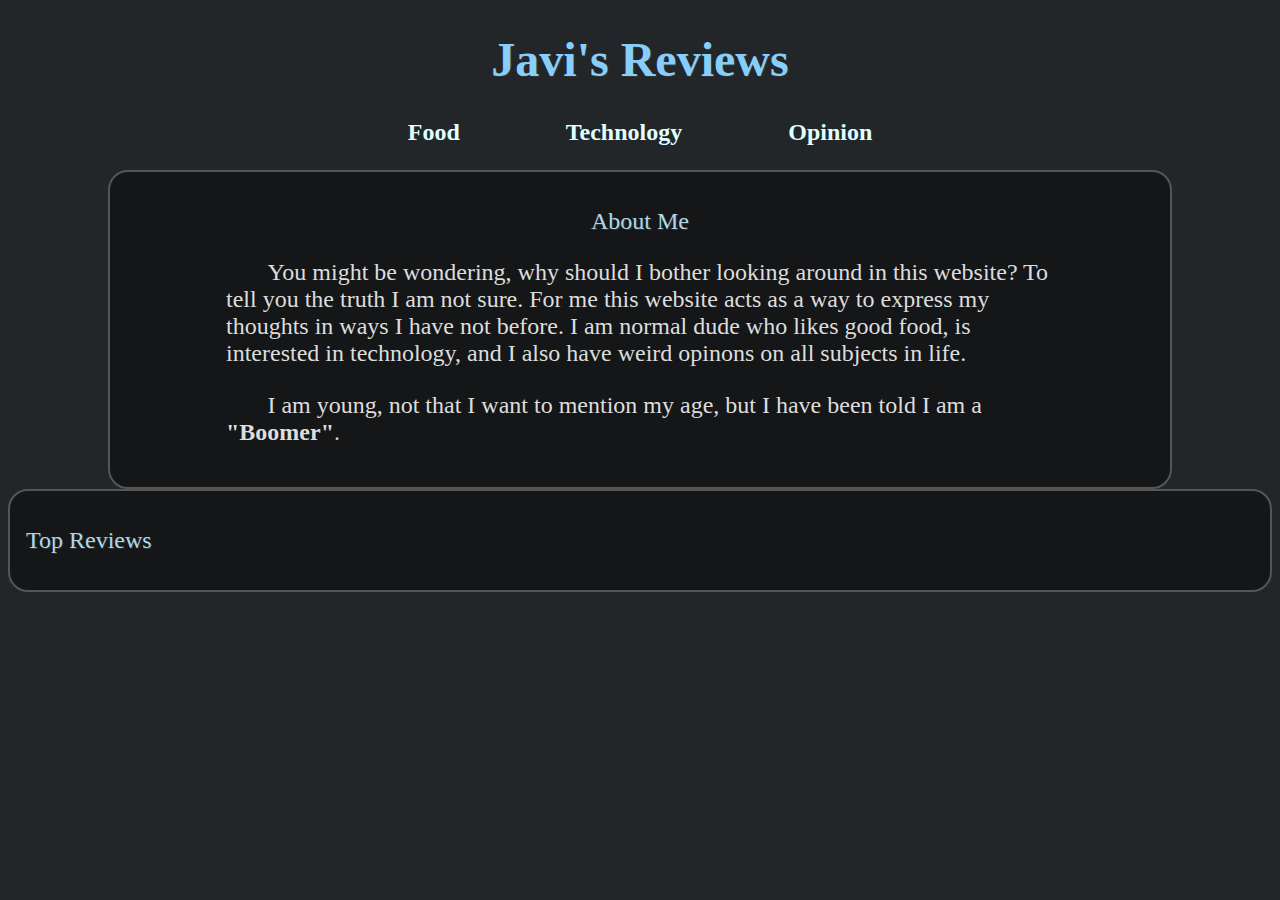
<file: index.html>
<!DOCTYPE html>
<html lang="en">
<head>
    <title>Javi's Blog</title>
    <link rel='stylesheet' type='text/css' href='index.css'>
    <meta charset="utf-8"/>
    <meta name="viewport" content="width=device-width, initial-scale=1">


</head>

<body>
    <header>
        <h1><b>Javi's Reviews</b></h1>
    </header>

    <dl style="font-size: x-large"; >
        <dt><a href="food.html">Food</a></dt>
        <dt><a href="technology.html">Technology</a></dt>
        <dt><a href="opinion.html">Opinion</a></dt>
    </dl>

    <main>
        <h2>About Me</h2>
            <p>You might be wondering, why should I bother looking around in this website? To tell you the truth I am not sure. 
                For me this website acts as a way to express my thoughts in ways I have not before.
                I am normal dude who likes good food, is interested in technology, and I also have weird opinons on all subjects in life.</p>    
            <p>I am young, not that I want to mention my age, but I have been told I am a <b>"Boomer"</b>. </p>

        
    </main>
    <nav>
        <h2>Top Reviews</h2>
    </nav>

</body>
</html>
</file>
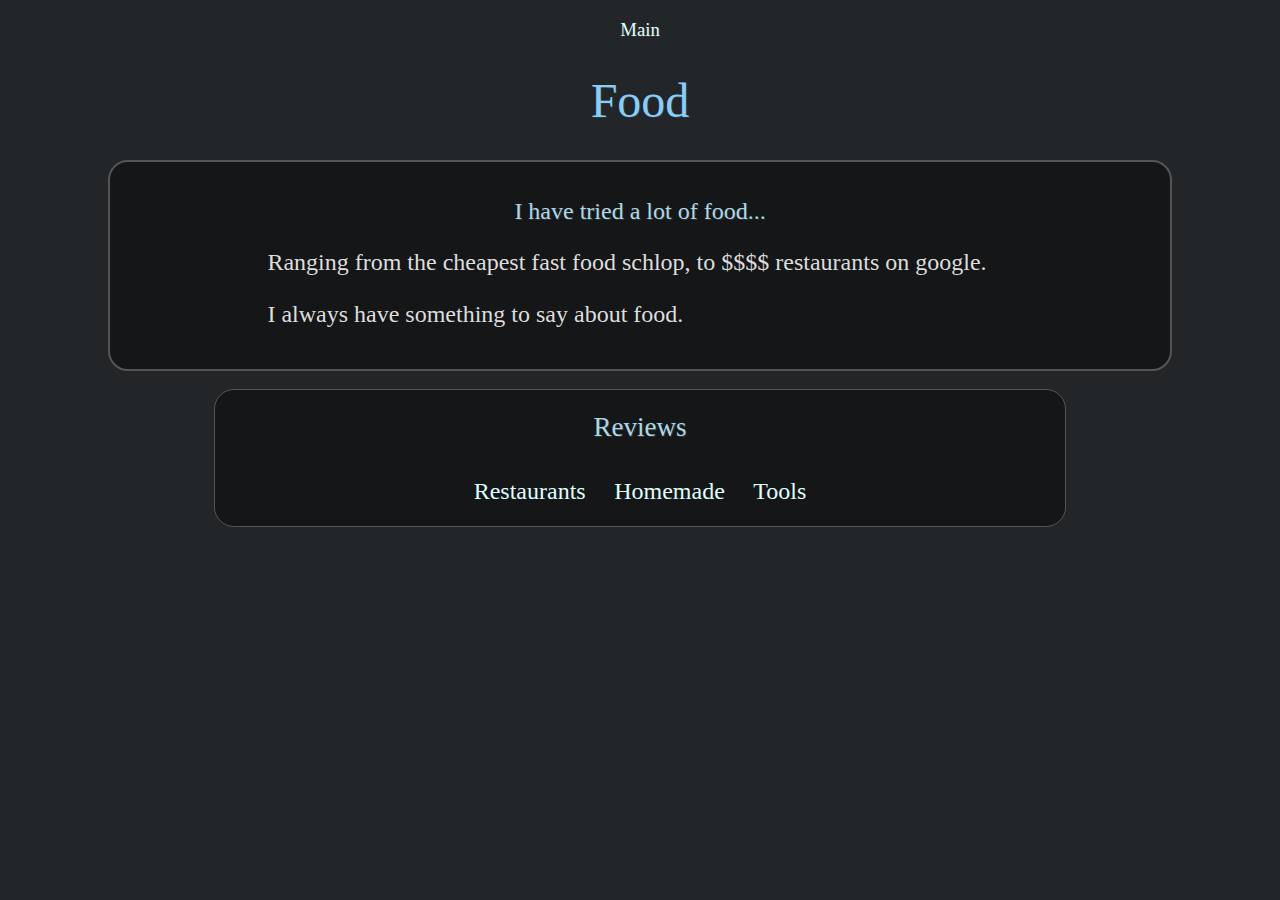
<file: food.html>
<!DOCTYPE html>
<html lang="en">
<head>
    <title>Javi's Blog</title>
    <link rel='stylesheet' type='text/css' href='style.css'>
    <meta charset="utf-8"/>
    <meta name="viewport" content="width=device-width, initial-scale=1">
    
</head>


<body>
    
    <header>
        <h3><a href="index.html">Main</a></h3>
        <h1>Food</h1>
    </header>

    <main>
        <h2>I have tried a lot of food...</h2>
        <p> Ranging from the cheapest fast food schlop, to $$$$ restaurants on google. </p>
        <p>I always have something to say about food.</p>
    </main>

<footer>
    <h2>Reviews</h2>
        <ul>
            <li><a href="">Restaurants</a></li>
            <li><a href="">Homemade</a></li>
            <li><a href="">Tools</a></li>
       
        </ul>
</footer>
</body>

</html>
</file>
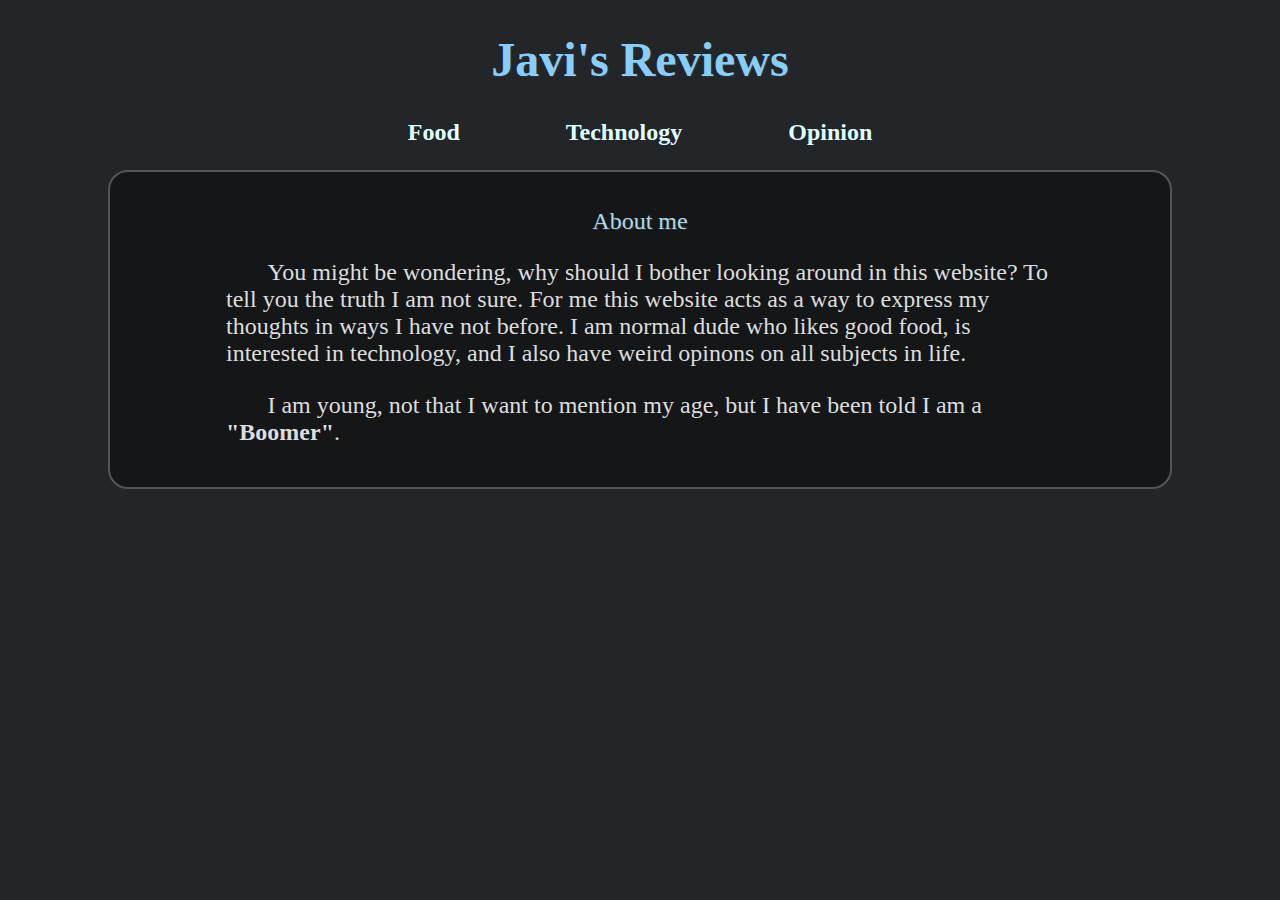
<file: main.html>
<!DOCTYPE html>
<html lang="en">
<head>
    <title>Javi's Blog</title>
    <link rel='stylesheet' type='text/css' href='style.css'>
    <meta charset="utf-8"/>
    <meta name="viewport" content="width=device-width, initial-scale=1">
</head>

<body>
    <header>
        <h1><b>Javi's Reviews</b></h1>
    </header>

    <dl style="font-size: x-large"; >
        <dt><a href="food.html">Food</a></dt>
        <dt><a href="technology.html">Technology</a></dt>
        <dt><a href="opinion.html">Opinion</a></dt>
    </dl>

    <main>
        
        <h2>About me</h2>
            <p>You might be wondering, why should I bother looking around in this website? To tell you the truth I am not sure. 
                For me this website acts as a way to express my thoughts in ways I have not before.
                I am normal dude who likes good food, is interested in technology, and I also have weird opinons on all subjects in life.</p>    
            <p>I am young, not that I want to mention my age, but I have been told I am a <b>"Boomer"</b>. </p>
    </main>
</body>
</html>
</file>
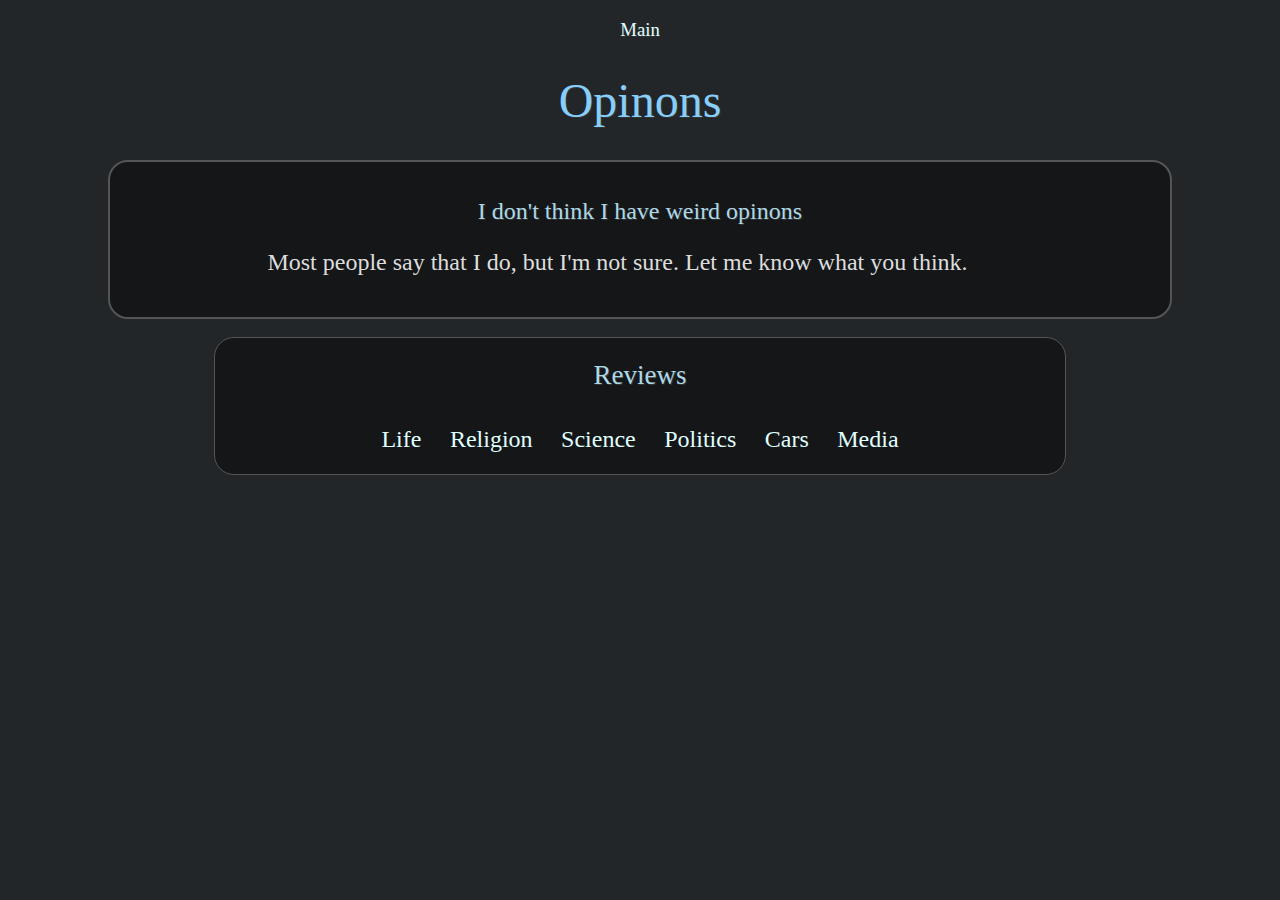
<file: opinion.html>
<!DOCTYPE html>
<html lang="en">
<head>
    <title>Javi's Blog</title>
    <link rel='stylesheet' type='text/css' href='style.css'>
    <meta charset="utf-8"/>
    <meta name="viewport" content="width=device-width, initial-scale=1">
</head>

<body>
    <header>
        <h3><a href="index.html">Main</a></h3>
        <h1>Opinons</h1>
    </header>

    <main>
        <h2>I don't think I have weird opinons</h2>
        <p>Most people say that I do, but I'm not sure. Let me know what you think.</p>
    </main>
    <footer>
        <h2>Reviews</h2>
            <ul>
                <li><a href="">Life</a></li>
                <li><a href="">Religion</a></li>
                <li><a href="">Science</a></li>
                <li><a href="">Politics</a></li>
                <li><a href="">Cars</a></li> 
                <li><a href="">Media</a></li>       
            </ul>
    </footer>
</body>

</html>
</file>
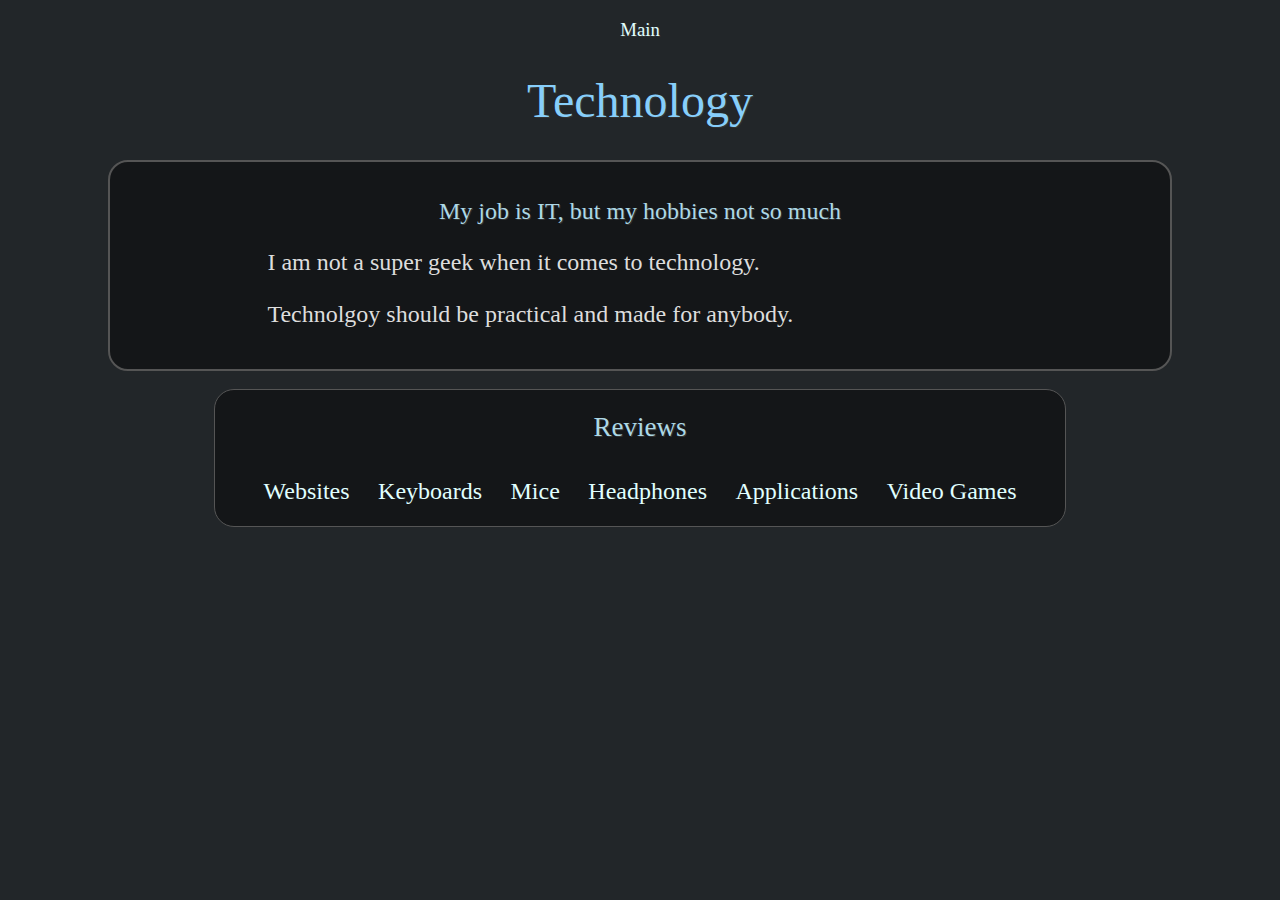
<file: technology.html>
<!DOCTYPE html>
<html lang="en">
<head>
    <title>Javi's Blog</title>
    <link rel='stylesheet' type='text/css' href='style.css'>
    <meta charset="utf-8"/>
    <meta name="viewport" content="width=device-width, initial-scale=1">
</head>

<body>
    <header>
        <h3><a href="index.html">Main</a></h3>
        <h1>Technology</h1>
    </header>

    <main>
        <h2>My job is IT, but my hobbies not so much</h2>
        <p>I am not a super geek when it comes to technology.</p>
        <p>Technolgoy should be practical and made for anybody.</p>
    </main>

<footer>
    <h2>Reviews</h2>
        <ul>
            <li><a href="">Websites</a></li>
            <li><a href="">Keyboards</a></li>
            <li><a href="">Mice</a></li>
            <li><a href="">Headphones</a></li>
            <li><a href="">Applications</a></li>            
            <li><a href="">Video Games</a></li>


        </ul>
    </footer>
</body>

</html>
</file>
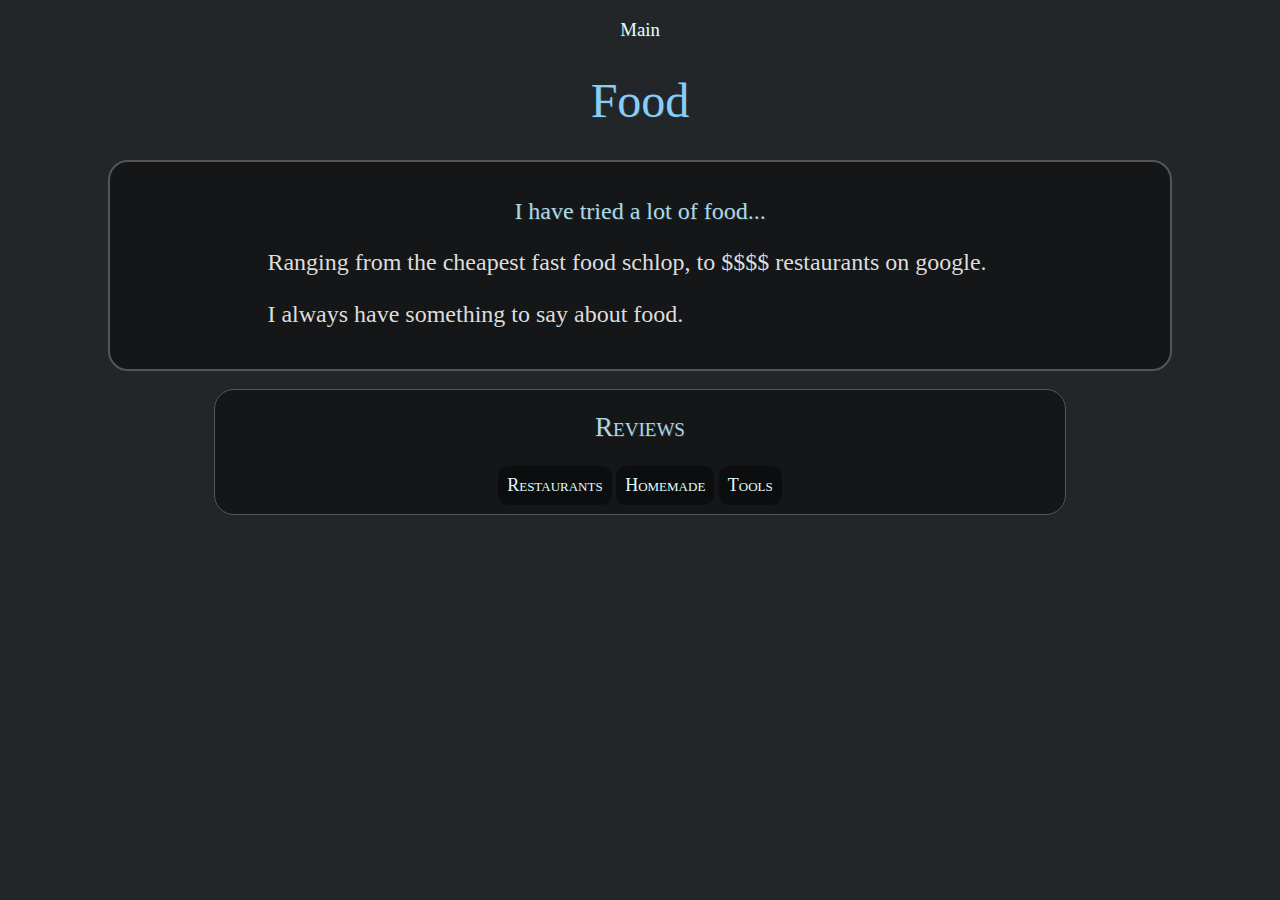
<file: Javi_Blog/food.html>
<!DOCTYPE html>
<html lang="en">
<head>
    <title>Javi's Blog</title>
    <link rel='stylesheet' type='text/css' href='style.css'>
    <meta charset="utf-8"/>
    <meta name="viewport" content="width=device-width, initial-scale=1">
    
</head>


<body>
    
    <header>
        <h3><a href="main.html">Main</a></h3>
        <h1>Food</h1>
    </header>

    <main>
        <h2>I have tried a lot of food...</h2>
        <p> Ranging from the cheapest fast food schlop, to $$$$ restaurants on google. </p>
        <p>I always have something to say about food.</p>
    </main>

<footer>
    <h2>Reviews</h2>
        <ul>
            <li><a href="">Restaurants</a></li>
            <li><a href="">Homemade</a></li>
            <li><a href="">Tools</a></li>
       
        </ul>
</footer>
</body>

</html>
</file>
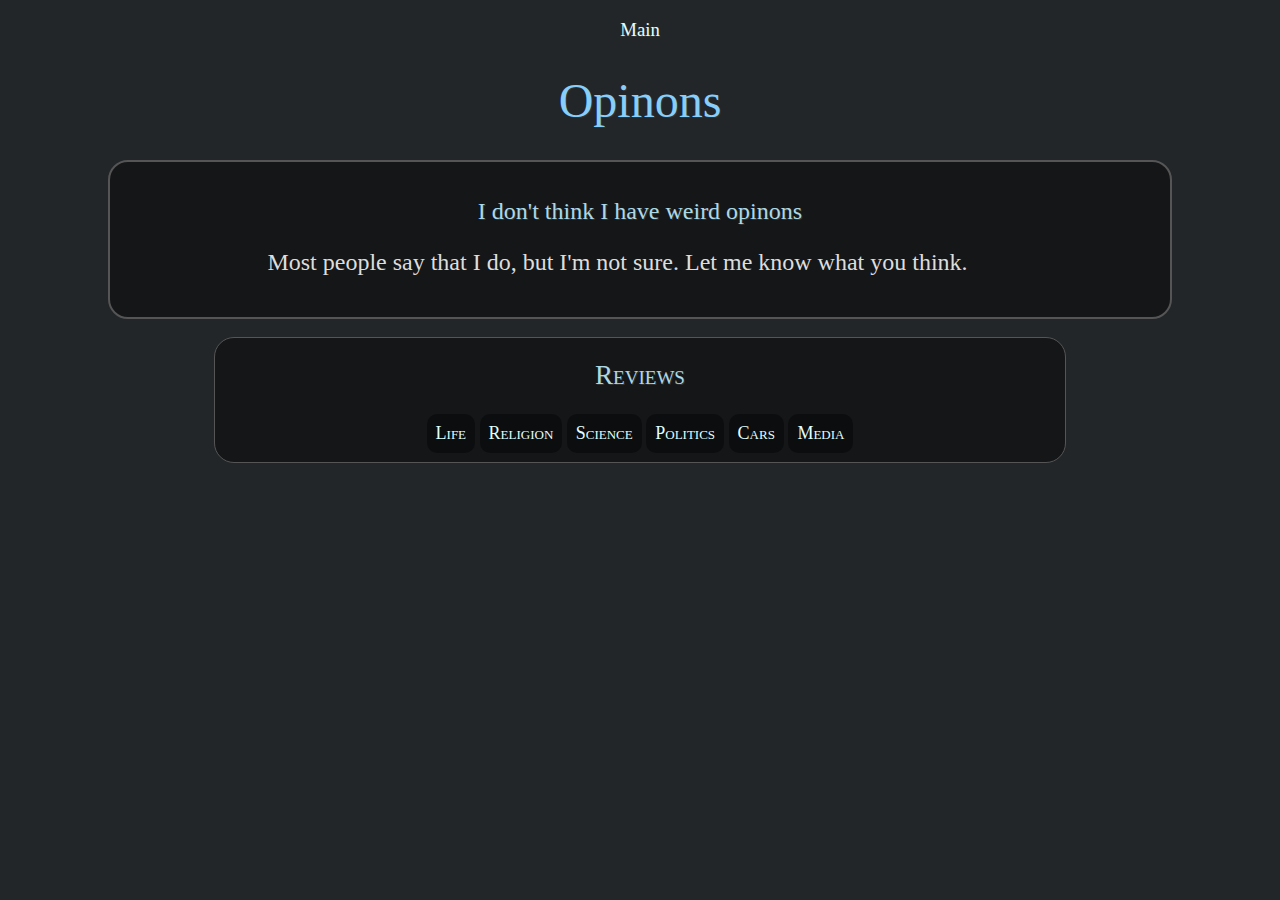
<file: Javi_Blog/opinion.html>
<!DOCTYPE html>
<html lang="en">
<head>
    <title>Javi's Blog</title>
    <link rel='stylesheet' type='text/css' href='style.css'>
    <meta charset="utf-8"/>
    <meta name="viewport" content="width=device-width, initial-scale=1">
</head>

<body>
    <header>
        <h3><a href="main.html">Main</a></h3>
        <h1>Opinons</h1>
    </header>

    <main>
        <h2>I don't think I have weird opinons</h2>
        <p>Most people say that I do, but I'm not sure. Let me know what you think.</p>
    </main>
    <footer>
        <h2>Reviews</h2>
            <ul>
                <li><a href="">Life</a></li>
                <li><a href="">Religion</a></li>
                <li><a href="">Science</a></li>
                <li><a href="">Politics</a></li>
                <li><a href="">Cars</a></li> 
                <li><a href="">Media</a></li>       
            </ul>
    </footer>
</body>

</html>
</file>
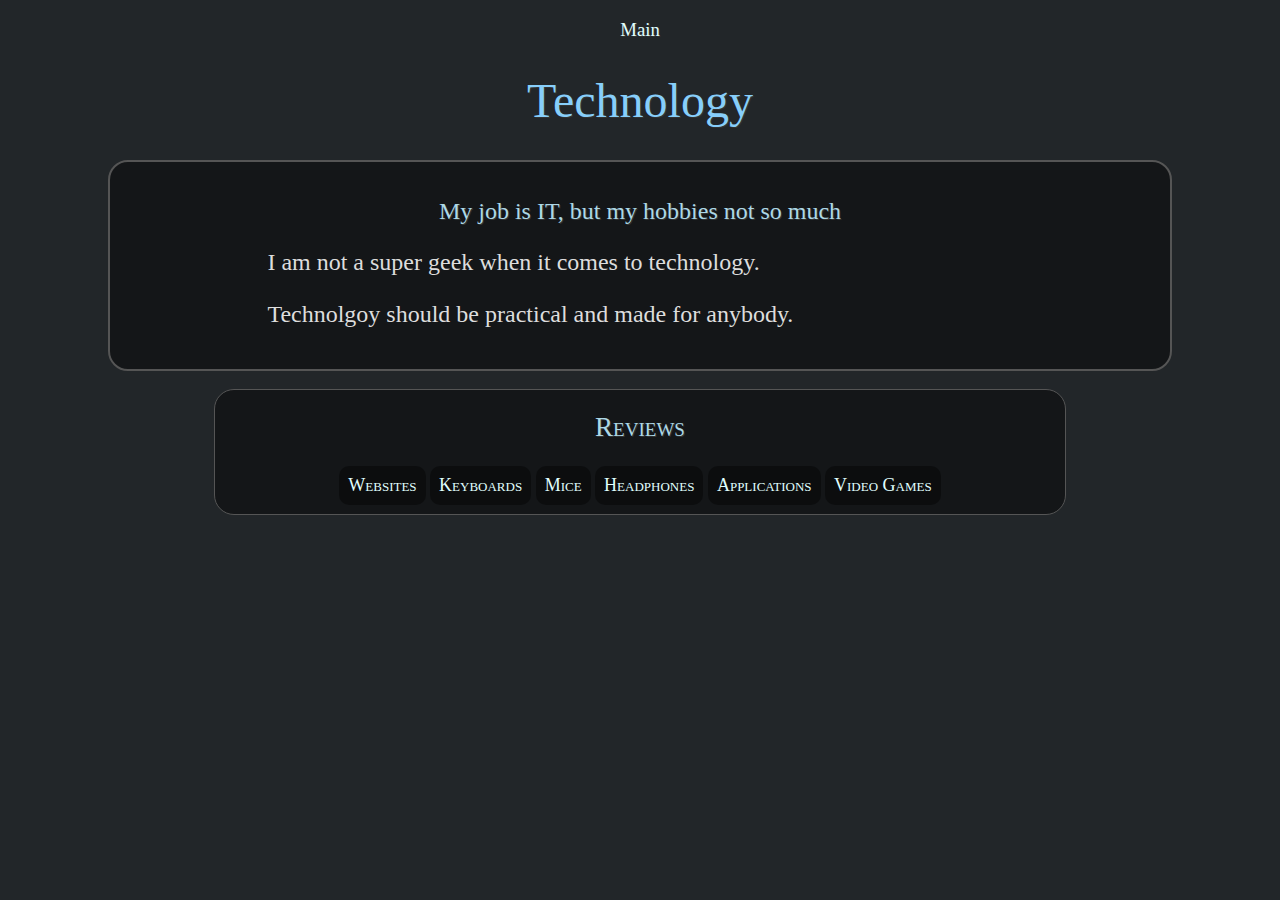
<file: Javi_Blog/technology.html>
<!DOCTYPE html>
<html lang="en">
<head>
    <title>Javi's Blog</title>
    <link rel='stylesheet' type='text/css' href='style.css'>
    <meta charset="utf-8"/>
    <meta name="viewport" content="width=device-width, initial-scale=1">
</head>

<body>
    <header>
        <h3><a href="main.html">Main</a></h3>
        <h1>Technology</h1>
    </header>

    <main>
        <h2>My job is IT, but my hobbies not so much</h2>
        <p>I am not a super geek when it comes to technology.</p>
        <p>Technolgoy should be practical and made for anybody.</p>
    </main>

<footer>
    <h2>Reviews</h2>
        <ul>
            <li><a href="">Websites</a></li>
            <li><a href="">Keyboards</a></li>
            <li><a href="">Mice</a></li>
            <li><a href="">Headphones</a></li>
            <li><a href="">Applications</a></li>            
            <li><a href="">Video Games</a></li>


        </ul>
    </footer>
</body>

</html>
</file>
<file: index.css>
body{
	--genwidth: 850px ;
	--navwidth: 175px ;
	--fg: #ddd ;
	--altfg: #ccc ;
	--fgemph: white ;
	--bg: #111 ;
	--altbg: #222 ;
	--emph: #333 ;
	--bordercolor: #555 ;
	--limish: #0e0 ;
	--bg: rgba(0,0,0,0.4) ;
	--altbg: rgba(0,0,0,0.4) ;
    font-family: 'Lucida Console' ;
	background: #222629  ;
	margin-bottom: 100px ;
}


p {
    text-align: left;
    margin-left: 100px;
    margin-right: 100px;
    margin-bottom: 25px;
    font-family: 'Lucida Console';
    text-indent: 5%;
    font-size: 24px;
}

footer {
    text-align: left;
    --fg: #ddd ;
    --bg: #111 ;
    --altbg: #222 ;
    --emph: #333 ;
	--bordercolor: #555 ;
    --genwidth: 850px ;
	--navwidth: 175px ;
    text-align: left;
}

main {
	margin: auto ;
	color: var(--fg) ;
	background: var(--bg) ;
	border: double 2px var(--bordercolor) ;
	padding: 1em ;
	border-radius: 20px ;
    margin-left: 100px;
    margin-right: 100px ;
}

nav{
    margin: auto ;
	color: var(--fg) ;
	background: var(--bg) ;
	border: double 2px var(--bordercolor) ;
	padding: 1em ;
	border-radius: 20px ;
  
}



header h1 {
	font-size: xxx-large;
    text-align: center;
}
main h2{
    text-align: center;
}

dl{
    text-align: center;
}

dt { 
    font-weight: bold ; 
    color: lightcyan ; 
    display: inline;
    padding: 50px;
    font-family: 'Lucida console';
 }

 h1,h2,h3,h4 {
	font-family: "Lucida Console";
	text-shadow: 1px 1px var(--emph) ;
	font-weight: normal ;
}
h1 { color: lightskyblue  ; }

h2 { color: lightblue  ; }

h3 { color: #474B4F ; }

h4 { color: #6B6E70 ; }

a { color:  lightcyan  ; text-decoration: none ;}

a:hover { color: lightskyblue;}
</file>
<file: style.css>
:root {
	--genwidth: 850px ;
	--navwidth: 175px ;
	--fg: #ddd ;
	--altfg: #ccc ;
	--fgemph: white ;
	--bg: #111 ;
	--altbg: #222 ;
	--emph: #333 ;
	--bordercolor: #555 ;
	--limish: #0e0 ;
	--bg: rgba(0,0,0,0.4) ;
	--altbg: rgba(0,0,0,0.4) ;
}


body {
	font-family: 'Lucida Console' ;
	background: #222629  ;
    text-align: center;
	margin-bottom: 100px ;
}
p {
    text-align: left;
    margin-left: 100px;
    margin-right: 100px;
    margin-bottom: 25px;
    font-family: 'Lucida Console';
    text-indent: 5%;
    font-size: 24px;
}

main {
	margin: auto ;
	color: var(--fg) ;
	background: var(--bg) ;
	border: double 2px var(--bordercolor) ;
	padding: 1em ;
	border-radius: 20px ;
    margin-left: 100px;
    margin-right: 100px ;
}

header h1 {
	font-size: xxx-large ;
}

p img, li img, h1 img, h2 img, h3 img, h4 img, dt img {
	max-height: 1em;
	max-width: 1em;
	vertical-align: middle ;
  
}

sup {
	vertical-align: top;
	font-size: 0.6em;
}

nav,footer {
	text-align: center ;
	clear: both ;
	background: var(--altbg) ;
	border-radius: 20px ;
	margin: auto ;
	border: double 1px var(--bordercolor) ;
	max-width: var(--genwidth) ;
    font-family: 'lucida console';

}

footer {
	color: var(--altfg) ;
	margin-top: 1em ;
}

nav {
	max-width: var(--genwidth) ;
}

footer { font-size: large ; }

nav li,footer li {
	display: inline-block ;
	list-style: none ;
	padding: .5em ;
	max-width: 8em ;
    text-align: center;
    font-family: 'lucida console';
	font-size: 24px;
}

nav ul, footer ul, #taglist {
	padding: 0;
	margin: .5em;
    font-family: 'lucida console';
	
}

nav a:hover li, footer a:hover li,#tagcloud a:hover li {
	background: steelblue ;
	color: black ;
	box-shadow: 2px 2px cyan ;
}

strong { color: var(--fgemph) ; }

a strong { color: var(--limish) ; }

details { padding-left: 20px ; text-decoration: underline; }

pre {
	background: #222 ;
	border: 1px solid var(--limish) ;
	border-radius: 20px ;
	padding: 1em ;
	margin: 1em ;
	white-space: pre-wrap;
}

code {
	background: #222 ;
	color: var(--limish) ;
	border-radius: 5px ;
	overflow-wrap: break-word ;
}

ul {
	margin-left: 20px ;
	margin-right: 20px ;
}

li img, p img {
	max-height: 1em ;
	max-width: 1em ;
}

h1,h2,h3,h4 {
	font-family: "Lucida Console";
	text-align: center ;
	text-shadow: 1px 1px var(--emph) ;
	font-weight: normal ;
}

h3 {
    font-family: 'lucida console';
    text-align: center;
}

h1 { color: lightskyblue  ; }

h2 { color: lightblue  ; }

h3 { color: #474B4F ; }

h4 { color: #6B6E70 ; }

a { color:  lightcyan  ; text-decoration: none ;}

a:hover { color: lightskyblue;}

dt { 
    font-weight: bold ; 
    color: lightcyan ; 
    display: inline;
    padding: 50px;
    font-family: 'Lucida console';
 }

.resright, .resmid {
	display: block ;
	margin: auto ;
	max-width: 90% ;
	max-height: 300px ;
}

.disappear {
	display: none ;
}

.titleimg {
	display: block ;
	margin: auto ;
	max-width: 90% ;
	max-height: 400px ;
}
</file>
<file: Javi_Blog/style.css>
:root {
	--genwidth: 850px ;
	--navwidth: 175px ;
	--fg: #ddd ;
	--altfg: #ccc ;
	--fgemph: white ;
	--bg: #111 ;
	--altbg: #222 ;
	--emph: #333 ;
	--bordercolor: #555 ;
	--limish: #0e0 ;
	--bg: rgba(0,0,0,0.4) ;
	--altbg: rgba(0,0,0,0.4) ;
}


body {
	font-family: 'Lucida Console' ;
	background: #222629  ;
    text-align: center;
	margin-bottom: 100px ;
}
p {
    text-align: left;
    margin-left: 100px;
    margin-right: 100px;
    margin-bottom: 25px;
    font-family: 'Lucida Console';
    text-indent: 5%;
    font-size: 24px;
}

main {
	margin: auto ;
	color: var(--fg) ;
	background: var(--bg) ;
	border: double 2px var(--bordercolor) ;
	padding: 1em ;
	border-radius: 20px ;
    margin-left: 100px;
    margin-right: 100px ;
}

header h1 {
	font-size: xxx-large ;
}

p img, li img, h1 img, h2 img, h3 img, h4 img, dt img {
	max-height: 1em;
	max-width: 1em;
	vertical-align: middle ;
  
}

sup {
	vertical-align: top;
	font-size: 0.6em;
}

nav,footer {
	text-align: center ;
	font-variant: small-caps ;
	clear: both ;
	background: var(--altbg) ;
	border-radius: 20px ;
	margin: auto ;
	border: double 1px var(--bordercolor) ;
	max-width: var(--genwidth) ;
    font-family: 'lucida console';

}

footer {
	color: var(--altfg) ;
	margin-top: 1em ;
}

nav {
	max-width: var(--genwidth) ;
}

footer { font-size: large ; }

nav li,footer li {
	display: inline-block ;
	list-style: none ;
	background: var(--bg) ;
	border-radius: 10px ;
	padding: .5em ;
	max-width: 7em ;
    text-align: center;
    font-family: 'lucida console';
}

nav ul, footer ul, #taglist {
	padding: 0;
	margin: .5em;
    font-family: 'lucida console';

}

nav a:hover li, footer a:hover li,#tagcloud a:hover li {
	background: steelblue ;
	color: black ;
	box-shadow: 2px 2px cyan ;
}

strong { color: var(--fgemph) ; }

a strong { color: var(--limish) ; }

details { padding-left: 20px ; text-decoration: underline; }

pre {
	background: #222 ;
	border: 1px solid var(--limish) ;
	border-radius: 20px ;
	padding: 1em ;
	margin: 1em ;
	white-space: pre-wrap;
}

code {
	background: #222 ;
	color: var(--limish) ;
	border-radius: 5px ;
	overflow-wrap: break-word ;
}

ul {
	margin-left: 20px ;
	margin-right: 20px ;
}

li img, p img {
	max-height: 1em ;
	max-width: 1em ;
}

h1,h2,h3,h4 {
	font-family: "Lucida Console";
	text-align: center ;
	text-shadow: 1px 1px var(--emph) ;
	font-weight: normal ;
}

h3 {
    font-family: 'lucida console';
    text-align: center;
}

h1 { color: lightskyblue  ; }

h2 { color: lightblue  ; }

h3 { color: #474B4F ; }

h4 { color: #6B6E70 ; }

a { color:  lightcyan  ; text-decoration: none ;}

a:hover { color: lightskyblue;}

dt { 
    font-weight: bold ; 
    color: lightcyan ; 
    display: inline;
    padding: 50px;
    font-family: 'Lucida console';
 }

.resright, .resmid {
	display: block ;
	margin: auto ;
	max-width: 90% ;
	max-height: 300px ;
}

.disappear {
	display: none ;
}

.titleimg {
	display: block ;
	margin: auto ;
	max-width: 90% ;
	max-height: 400px ;
}
</file>
